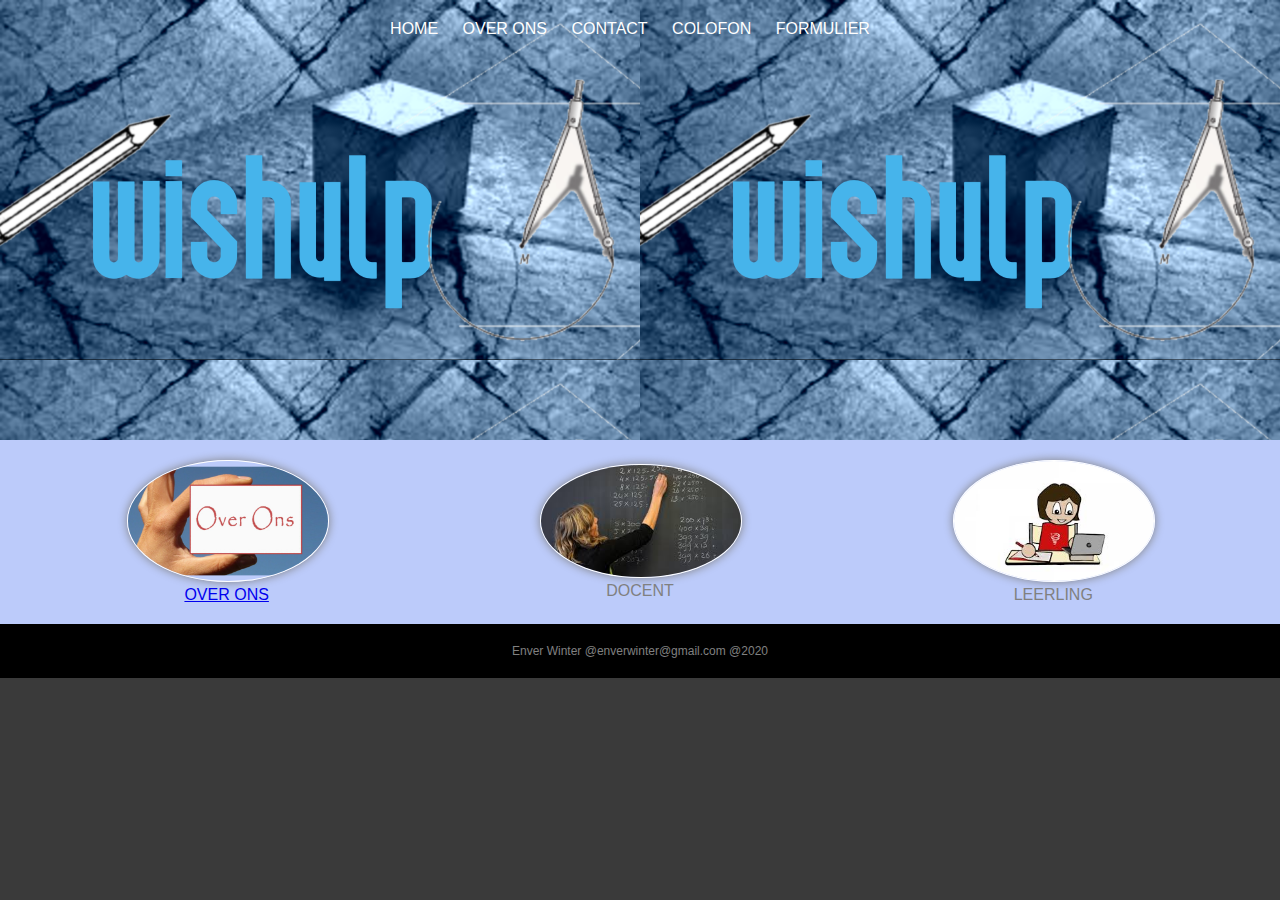
<file: index.html>
<!DOCTYPE html>
<html>  

  <head>
     <link href="style.css" rel="stylesheet" type="text/css"  />
<title>wishulp</title>
  </head>

<header>
    <nav>
      <ul>
        <li><a href="index.html">Home</a></li>
    
        <li><a href="index_copy_2.html">over ons</a></li>
        <li><a href="index_copy.html">Contact</a></li>
        <li><a href="colofon.html">colofon</a></li>
        <li ><a href="index_copy_3.html">formulier</a></li>
        
      </ul>
    </nav>
  </header>
  <section class="features">
    
    <figure>
        <img src="p/jj.png" alt="">
        <figcaption><a href="index_copy.html">over ons</a></figcaption>
      </figure>
      <figure>
          <img src="p/pp.jpg" alt="">
          <figcaption>docent</figcaption>
        </figure>
        <figure>
            <img src="p/ppp.jpg" alt="">
            <figcaption>leerling</figcaption>
          </figure>
  </section>

  <footer>
    Enver Winter @enverwinter@gmail.com @2020
  </footer>
</file>
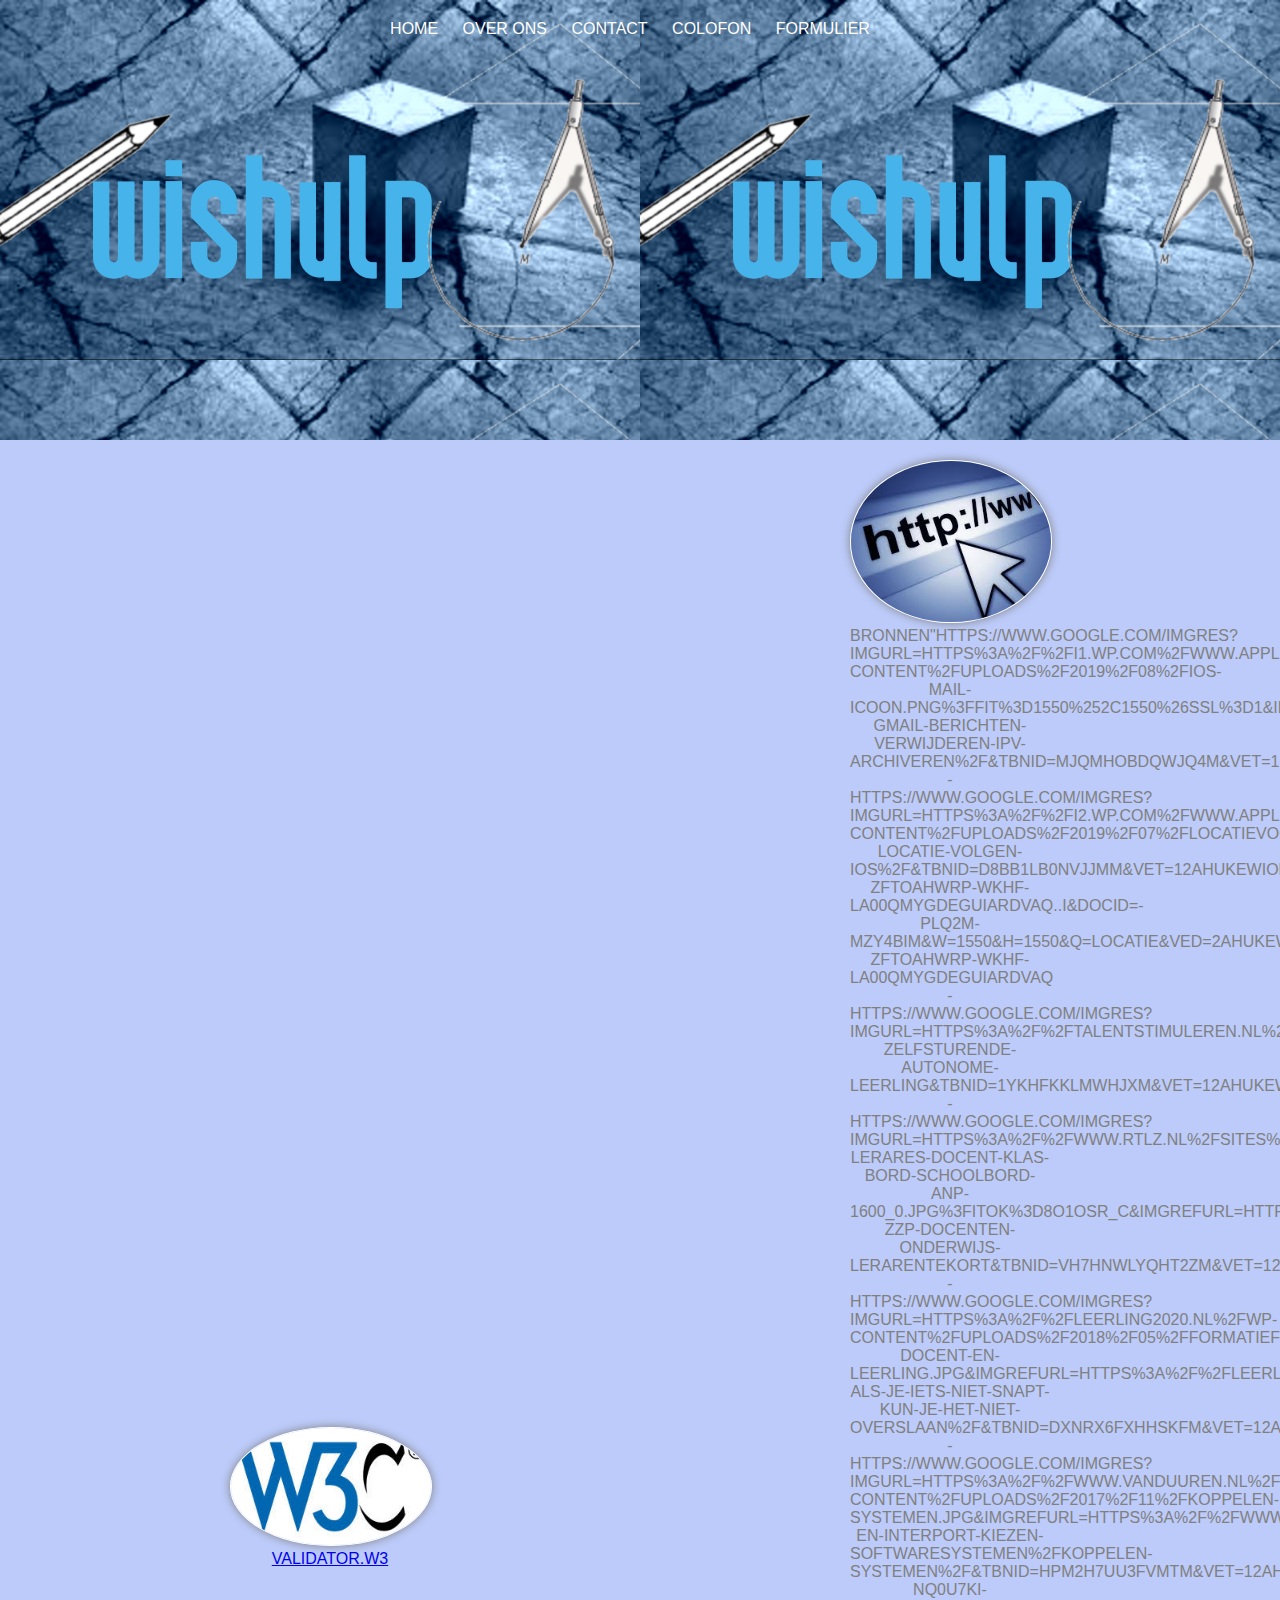
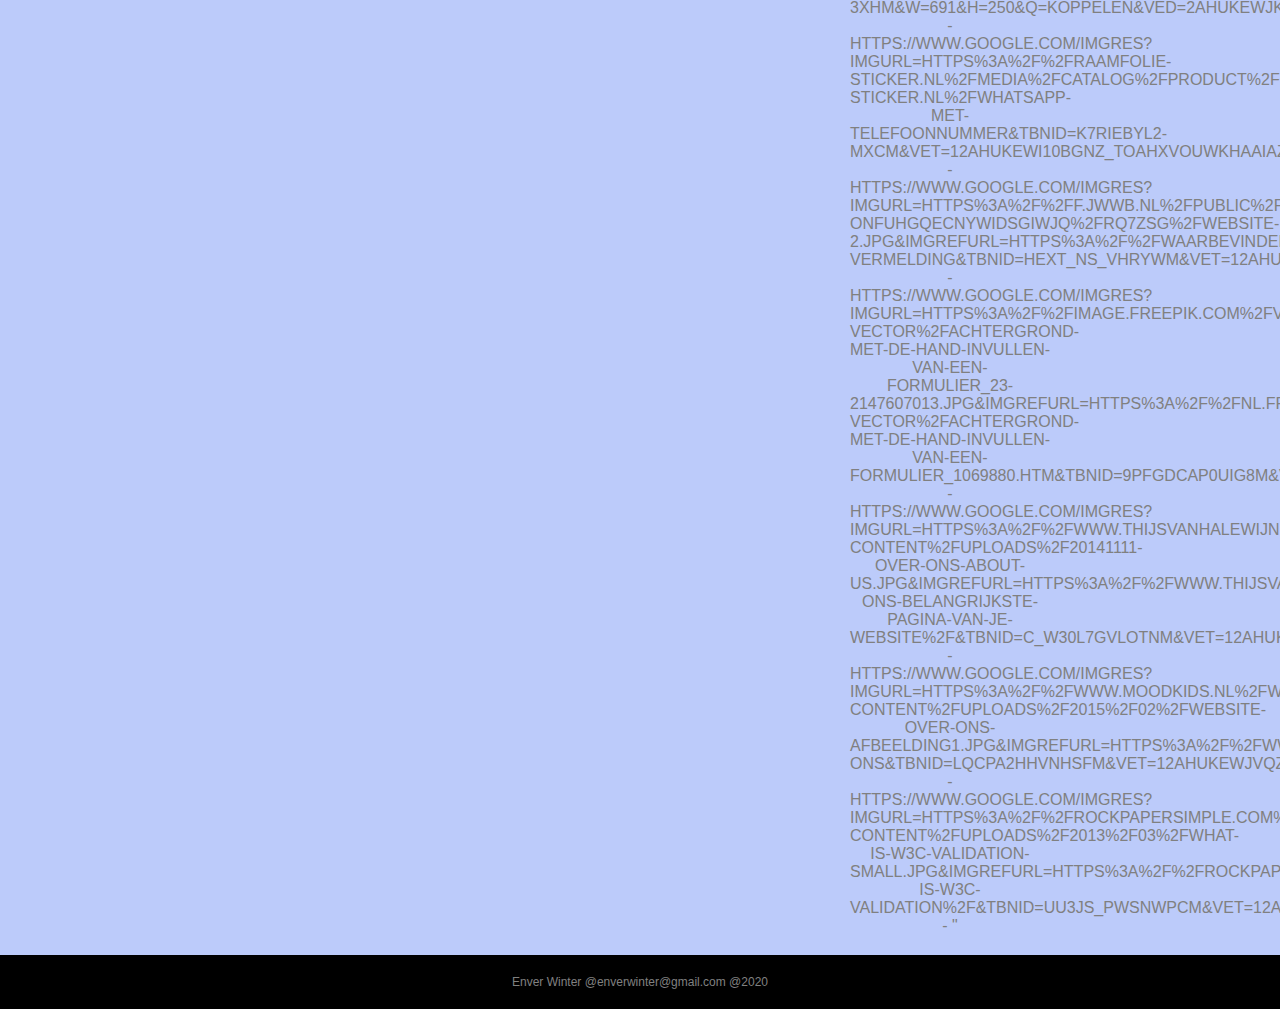
<file: colofon.html>
<!DOCTYPE html>
<html>  

  <head>
     <link href="style.css" rel="stylesheet" type="text/css"  />
  <title>wishulp</title>
  </head>
<header>
    <nav>
      <ul>
        <li><a href="index.html">Home</a></li>
    
        <li><a href="index_copy_2.html">over ons</a></li>
        <li><a href="index_copy.html">Contact</a></li>
        <li><a href="colofon.html">colofon</a></li>
        <li ><a href="index_copy_3.html">formulier</a></li>
        
      </ul>
    </nav>
  </header>
  <section class="features">
    
    <figure>
        <img src="co/download%20%285%29.jpg" alt="">
        <figcaption><a href="https://validator.w3.org/nu/?showsource=yes&showoutline=yes&doc=https%3A%2F%2F3000-f64cb480-94c0-4962-b4f9-ff484a0b21ad.ws-eu01.gitpod.io%2F">validator.w3</a></figcaption>
      </figure>
     
        <figure>
            <img src="co/b.jpg" alt="">
            <figcaption>bronnen"https://www.google.com/imgres?imgurl=https%3A%2F%2Fi1.wp.com%2Fwww.appletips.nl%2Fwp-content%2Fuploads%2F2019%2F08%2FiOS-mail-icoon.png%3Ffit%3D1550%252C1550%26ssl%3D1&imgrefurl=https%3A%2F%2Fwww.appletips.nl%2Fios-gmail-berichten-verwijderen-ipv-archiveren%2F&tbnid=MjQmHobDQwjQ4M&vet=12ahUKEwi8htXxzfToAhXfgqQKHWYECykQMygBegUIARDqAQ..i&docid=Sgyz31V5uEQV7M&w=1550&h=1550&q=mail&ved=2ahUKEwi8htXxzfToAhXfgqQKHWYECykQMygBegUIARDqAQ      -
            https://www.google.com/imgres?imgurl=https%3A%2F%2Fi2.wp.com%2Fwww.appletips.nl%2Fwp-content%2Fuploads%2F2019%2F07%2Flocatievoorzieningen.png%3Ffit%3D1550%252C1550%26ssl%3D1&imgrefurl=https%3A%2F%2Fwww.appletips.nl%2Fwaarschuwing-locatie-volgen-ios%2F&tbnid=D8BB1LB0NvjJmM&vet=12ahUKEwiohJL-zfToAhWRP-wKHf-LA00QMygDegUIARDvAQ..i&docid=-PLq2m-MZy4biM&w=1550&h=1550&q=locatie&ved=2ahUKEwiohJL-zfToAhWRP-wKHf-LA00QMygDegUIARDvAQ     -
https://www.google.com/imgres?imgurl=https%3A%2F%2Ftalentstimuleren.nl%2Fcache%2Fimage%2Ffile_544_m1370252531_640%2C385.png&imgrefurl=https%3A%2F%2Ftalentstimuleren.nl%2Fthema%2Fbegaafdheid%2Fmedia%2F41-zelfsturende-autonome-leerling&tbnid=1ykHFKkLMWhJXM&vet=12ahUKEwirnrqpzvToAhWvwQIHHboJD68QMygBegUIARDuAQ..i&docid=KVErqHZFke_kUM&w=640&h=385&q=leerling&ved=2ahUKEwirnrqpzvToAhWvwQIHHboJD68QMygBegUIARDuAQ     -
        https://www.google.com/imgres?imgurl=https%3A%2F%2Fwww.rtlz.nl%2Fsites%2Fdefault%2Ffiles%2Fstyles%2Fliggend_hoge_resolutie%2Fpublic%2Fcontent%2Fimages%2F2014%2F11%2F13%2Fschool-lerares-docent-klas-bord-schoolbord-ANP-1600_0.jpg%3Fitok%3D8o1oSR_C&imgrefurl=https%3A%2F%2Fwww.rtlz.nl%2Fbusiness%2Fartikel%2F4591781%2Ftoename-zzp-docenten-onderwijs-lerarentekort&tbnid=vH7hNwLyqHT2zM&vet=12ahUKEwjy84jWzvToAhXM6aQKHbPgD0MQMygvegQIARBs..i&docid=8Y9utf1KL0VMNM&w=2048&h=1152&q=docent&ved=2ahUKEwjy84jWzvToAhXM6aQKHbPgD0MQMygvegQIARBs    -
      https://www.google.com/imgres?imgurl=https%3A%2F%2Fleerling2020.nl%2Fwp-content%2Fuploads%2F2018%2F05%2FFormatief-docent-en-leerling.jpg&imgrefurl=https%3A%2F%2Fleerling2020.nl%2Fformatief-als-je-iets-niet-snapt-kun-je-het-niet-overslaan%2F&tbnid=dxNrx6fXHhSkFM&vet=12ahUKEwjSiYfvzvToAhWI26QKHcuOCzsQMygBegUIARDyAQ..i&docid=bzQTmcwxDNO9TM&w=640&h=427&q=docent%20en%20leerling&ved=2ahUKEwjSiYfvzvToAhWI26QKHcuOCzsQMygBegUIARDyAQ    -
      https://www.google.com/imgres?imgurl=https%3A%2F%2Fwww.vanduuren.nl%2Fwp-content%2Fuploads%2F2017%2F11%2Fkoppelen-systemen.jpg&imgrefurl=https%3A%2F%2Fwww.vanduuren.nl%2Fduuren-en-interport-kiezen-softwaresystemen%2Fkoppelen-systemen%2F&tbnid=HPM2h7uU3FVMtM&vet=12ahUKEwjK0vj5zvToAhXBNOwKHSrCD0YQMygAegUIARDiAQ..i&docid=a-nQ0U7KI-3XHM&w=691&h=250&q=koppelen&ved=2ahUKEwjK0vj5zvToAhXBNOwKHSrCD0YQMygAegUIARDiAQ     -
      https://www.google.com/imgres?imgurl=https%3A%2F%2Fraamfolie-sticker.nl%2Fmedia%2Fcatalog%2Fproduct%2Fcache%2F1%2Fimage%2F1800x%2F040ec09b1e35df139433887a97daa66f%2Fw%2Fh%2Fwhatsapp_met_telefoonnummer_voorbeeld_nummer_sticker.jpg&imgrefurl=https%3A%2F%2Fraamfolie-sticker.nl%2Fwhatsapp-met-telefoonnummer&tbnid=k7RIeBYl2-MXCM&vet=12ahUKEwi10bGNz_ToAhXVOuwKHaaiAzgQMygKegUIARD9AQ..i&docid=psoRT2vWDlTTBM&w=501&h=501&q=telefoonnummer%20voorbeeld&ved=2ahUKEwi10bGNz_ToAhXVOuwKHaaiAzgQMygKegUIARD9AQ   -
    https://www.google.com/imgres?imgurl=https%3A%2F%2Ff.jwwb.nl%2Fpublic%2Fm%2Fc%2Fi%2Ftemp-onfuhgqecnywidsgiwjq%2Frq7zsg%2FWebsite-2.jpg&imgrefurl=https%3A%2F%2Fwaarbevindendesavanneszich.jouwweb.nl%2Fbronnen-vermelding&tbnid=hexT_Ns_VHRYWM&vet=12ahUKEwicr6eiz_ToAhUNs6QKHcttDAAQMygEegUIARD1AQ..i&docid=9RsBRllbyhJmFM&w=980&h=789&q=bronnen&ved=2ahUKEwicr6eiz_ToAhUNs6QKHcttDAAQMygEegUIARD1AQ    -
    https://www.google.com/imgres?imgurl=https%3A%2F%2Fimage.freepik.com%2Fvrije-vector%2Fachtergrond-met-de-hand-invullen-van-een-formulier_23-2147607013.jpg&imgrefurl=https%3A%2F%2Fnl.freepik.com%2Fvrije-vector%2Fachtergrond-met-de-hand-invullen-van-een-formulier_1069880.htm&tbnid=9pfgDcAp0UIG8M&vet=12ahUKEwiKtpXWz_ToAhXI1qQKHYxoBRIQMygBegUIARDfAQ..i&docid=i772wndwGeYS6M&w=626&h=626&q=formulier%20cartoon&ved=2ahUKEwiKtpXWz_ToAhXI1qQKHYxoBRIQMygBegUIARDfAQ    -
    https://www.google.com/imgres?imgurl=https%3A%2F%2Fwww.thijsvanhalewijn.nl%2Fwp-content%2Fuploads%2F20141111-over-ons-about-us.jpg&imgrefurl=https%3A%2F%2Fwww.thijsvanhalewijn.nl%2Fover-ons-belangrijkste-pagina-van-je-website%2F&tbnid=c_w30L7gVlOtnM&vet=12ahUKEwjvqZDcz_ToAhWWt6QKHWPTC1MQMygGegUIARDYAQ..i&docid=dPz029NUGkpIOM&w=833&h=273&q=over%20ons&ved=2ahUKEwjvqZDcz_ToAhWWt6QKHWPTC1MQMygGegUIARDYAQ     -
           https://www.google.com/imgres?imgurl=https%3A%2F%2Fwww.moodkids.nl%2Fwp-content%2Fuploads%2F2015%2F02%2Fwebsite-over-ons-afbeelding1.jpg&imgrefurl=https%3A%2F%2Fwww.moodkids.nl%2Fover-ons&tbnid=LqcpA2hhvNHSFM&vet=12ahUKEwjvqZDcz_ToAhWWt6QKHWPTC1MQMyghegQIARBG..i&docid=DpkFItbZtGRoBM&w=300&h=298&q=over%20ons&ved=2ahUKEwjvqZDcz_ToAhWWt6QKHWPTC1MQMyghegQIARBG    -
           https://www.google.com/imgres?imgurl=https%3A%2F%2Frockpapersimple.com%2Fwp-content%2Fuploads%2F2013%2F03%2FWhat-is-W3C-validation-small.jpg&imgrefurl=https%3A%2F%2Frockpapersimple.com%2Fwhat-is-w3c-validation%2F&tbnid=UU3JS_pwSnwpCM&vet=12ahUKEwjuisPZ0PToAhWXtqQKHeI1AMIQMygDegUIARDVAQ..i&docid=jP1BEDXtou1b7M&w=250&h=146&q=validator%20w3&ved=2ahUKEwjuisPZ0PToAhWXtqQKHeI1AMIQMygDegUIARDVAQ  -
            "</figcaption>
          </figure>
  </section>

  <footer>
    Enver Winter @enverwinter@gmail.com @2020
  </footer>
</file>
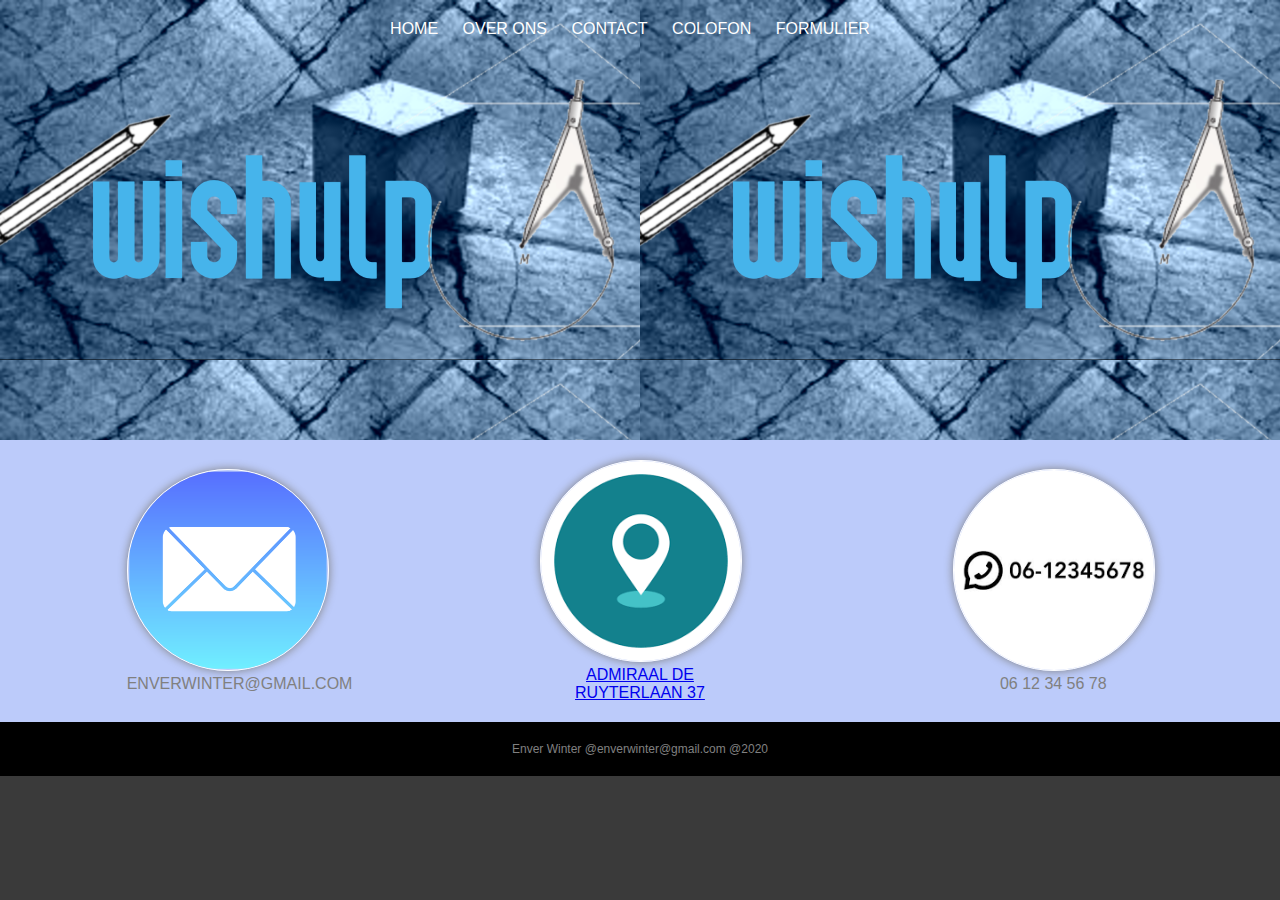
<file: index_copy.html>
<!DOCTYPE html>
<html>  

  <head>
     <link href="style.css" rel="stylesheet" type="text/css"  />
<title>wishulp</title>
  </head>
<header>
    <nav>
      <ul>
        <li><a href="index.html">Home</a></li>
    
        <li><a href="index_copy_2.html">over ons</a></li>
        <li><a href="index_copy.html">Contact</a></li>
        <li><a href="colofon.html">colofon</a></li>
        <li ><a href="index_copy_3.html">formulier</a></li>
        
      </ul>
    </nav>
  </header>
  <section class="features">
    
    <figure>
        <img src="c/ccc.png" alt="">
        <figcaption>enverwinter@gmail.com</figcaption>
      </figure>
      <figure>
          <img src="c/download.png" alt="">
          <figcaption><a href="https://www.google.nl/maps/place/Admiraal+de+Ruyterlaan+37,+9726+GN+Groningen/@53.2110771,6.5455279,17z/data=!3m1!4b1!4m5!3m4!1s0x47c832b5344bf82b:0x254b28d7abc86af1!8m2!3d53.2110739!4d6.5477166">Admiraal de Ruyterlaan 37</a></figcaption>
        </figure>
        <figure>
            <img src="c/c.png" alt="">
            <figcaption>06 12 34 56 78</figcaption>
          </figure>
  </section>

  <footer>
    Enver Winter @enverwinter@gmail.com @2020
  </footer>
</file>
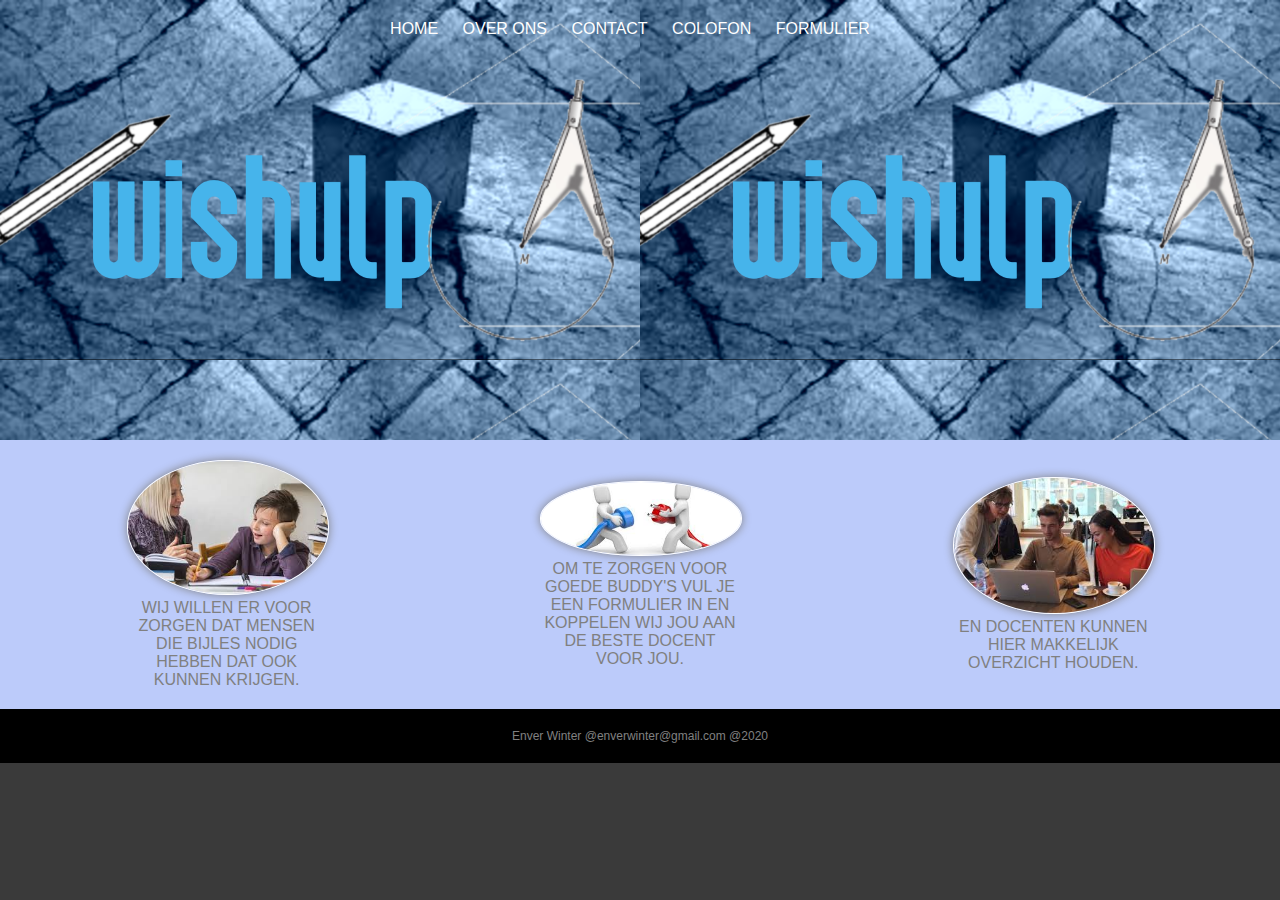
<file: index_copy_2.html>
<!DOCTYPE html>
<html>  

  <head>
     <link href="style.css" rel="stylesheet" type="text/css"  />
<title>wishulp</title>
  </head>
<header>
    <nav>
      <ul>
        <li><a href="index.html">Home</a></li>
    
        <li><a href="index_copy_2.html">over ons</a></li>
        <li><a href="index_copy.html">Contact</a></li>
        <li><a href="colofon.html">colofon</a></li>
        <li ><a href="index_copy_3.html">formulier</a></li>
        
      </ul>
    </nav>
  </header>
  <section class="features">
    
    <figure>
        <img src="o/l.jpg" alt="">
        <figcaption>wij willen er voor zorgen dat mensen die bijles nodig hebben dat ook kunnen krijgen.</figcaption>
      </figure>
      <figure>
          <img src="o/lll.jpg" alt="">
          <figcaption>om te zorgen voor goede buddy's vul je een formulier in en koppelen wij jou aan de beste docent voor jou.</figcaption>
        </figure>
        <figure>
            <img src="o/ll.jpg" alt="">
            <figcaption>en docenten kunnen hier makkelijk overzicht houden.</figcaption>
          </figure>
  </section>

  <footer>
    Enver Winter @enverwinter@gmail.com @2020
  </footer>
</file>
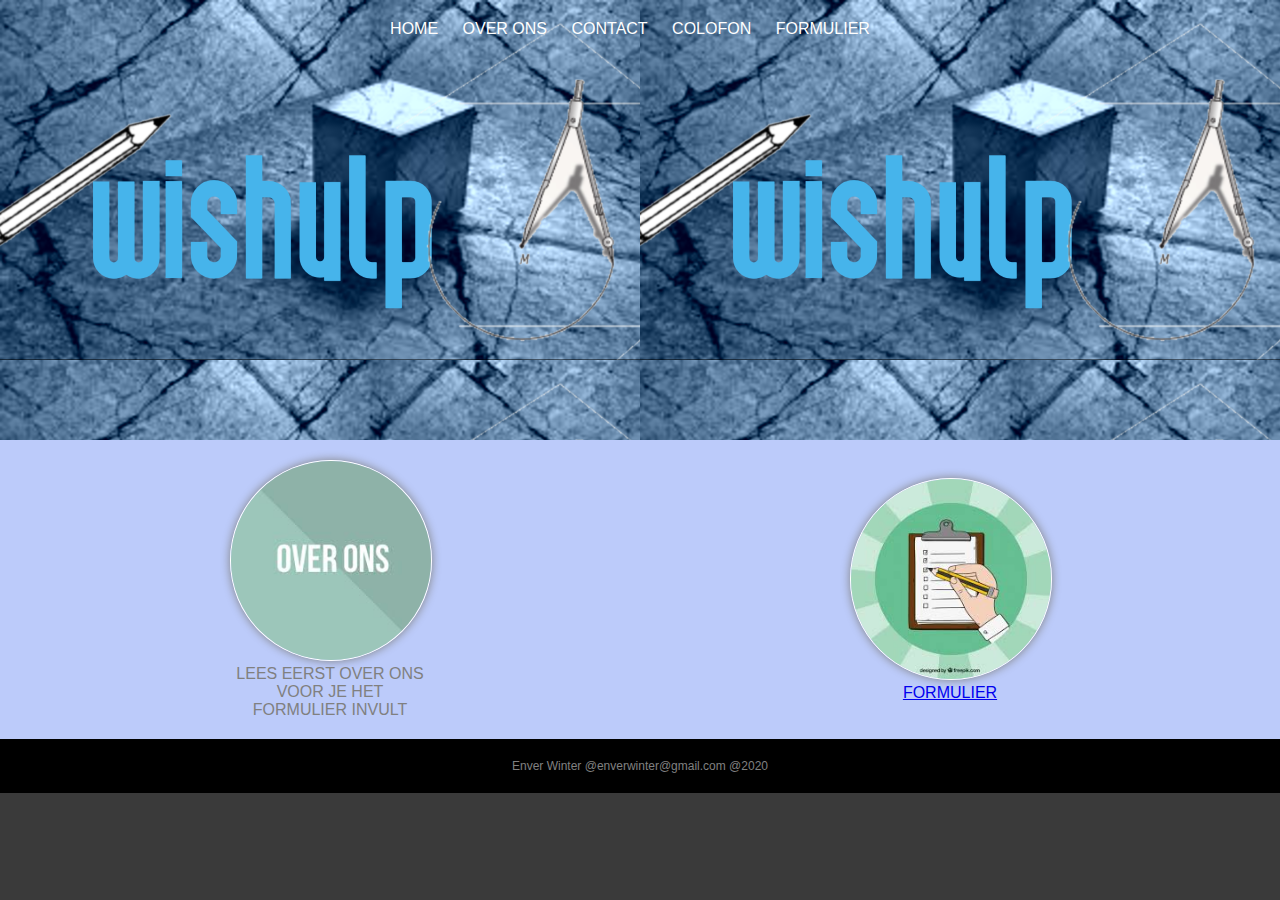
<file: index_copy_3.html>
<!DOCTYPE html>
<html>  

  <head>
     <link href="style.css" rel="stylesheet" type="text/css"  />
<title>wishulp</title>
  </head>
<header>
    <nav>
      <ul>
        <li><a href="index.html">Home</a></li>
    
        <li><a href="index_copy_2.html">over ons</a></li>
        <li><a href="index_copy.html">Contact</a></li>
        <li><a href="colofon.html">colofon</a></li>
        <li ><a href="index_copy_3.html">formulier</a></li>
        
      </ul>
    </nav>
  </header>
  <section class="features">
    
    <figure>
        <img src="f/pppp.jpg" alt="">
        <figcaption>lees eerst over ons voor je het formulier invult</figcaption>
      </figure>
     
        <figure>
            <img src="f/e.jpg" alt="">
            <figcaption><a href="https://www.google.nl/intl/nl/forms/about/">formulier</a></figcaption>
          </figure>
  </section>

  <footer>
    Enver Winter @enverwinter@gmail.com @2020
  </footer>
</file>
<file: style.css>
body {
  background: rgb(58, 58, 58);
  color: darkblue;
  font-family: Helvetica Neue, Helvetica, Arial, sans-serif;
  margin: 0;
  padding: 0;
}



header {
  background-color: black;
  
  background-image: url("p/Untitled.png");
  background-size: 50%;
  background-position: ;
  height: 400px;
  padding: 20px;
  text-align: center;
}

header a {
  color: white;
  text-decoration: none;
  text-transform: uppercase;
  margin-top: 40px;
}


nav ul {
  margin: 0;
  padding: 0;
  list-style-type: none;
}

nav li {
  display: inline-block;
  margin-right: 20px;
}



.features {
  background:rgb(188, 203, 250);
  color: gray;
  padding: 20px;
  display: flex;
  flex-direction: row;
}

.features figure {
  margin: auto;
  text-align: center;
  text-transform: uppercase;
  width: 200px;
}

.features figure img {
  border: 1px solid white;
  border-radius: 50%;
  box-shadow: gray 0 0 10px;
  width: 200px;
}


footer {
  background: black;
  color: gray;
  font-size: 12px;
  padding: 20px 20px;
  text-align: center;
}
</file>
